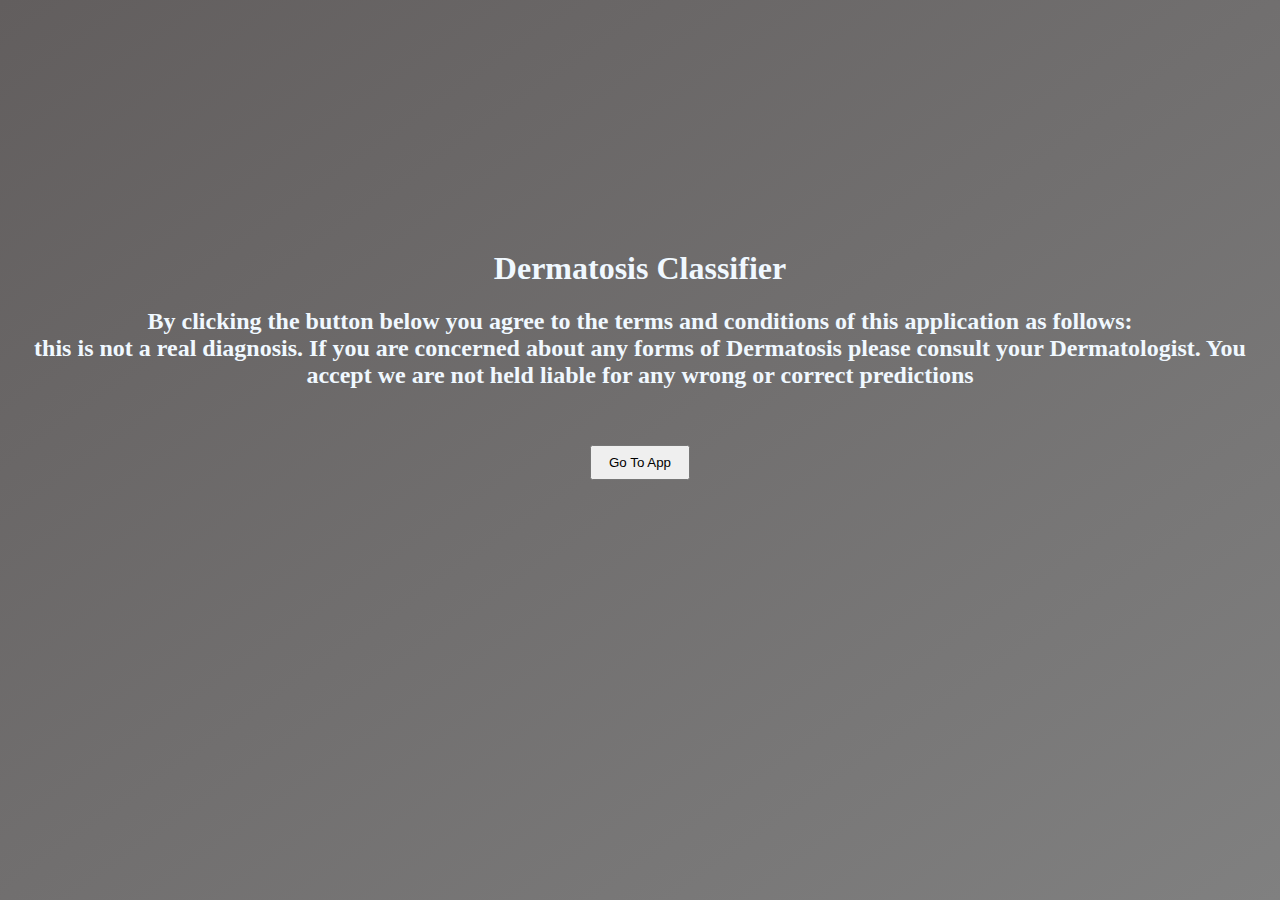
<file: Frontend/Frontend/Frontend/templates/home.html>
<html>
  <head>
    <title>Dermatosis Classifier</title>
    <meta charset="utf-8">
    <meta name="viewport" content="width=device-width, initial-scale=1">
    <link rel="stylesheet" href="index.css">
    <style>

    body {
        background: linear-gradient(to left top, grey, rgb(98, 94, 94)) fixed;
        text-align: center;
        margin-top: 250px;
    }
    h1 {
        text-align: center;
        color: aliceblue;
    }
    
    h2 {
        text-align: center;
        color: aliceblue;
    }
    
    
    form {
        display: inline-block;
    }
    </style>
  </head>
  <body>
    <h1>Dermatosis Classifier</h1>

    <h2> By clicking the button below you agree to the terms and conditions of this application as follows: <br/> this is not a real diagnosis. If you are concerned about any
   forms of Dermatosis please consult your Dermatologist. You accept we are not held liable for any wrong or correct predictions</h2>
    <br/>
    <br/>
    <form action=" http://192.168.200.44:8000//index">
        <input type="submit" value="Go To App" style="height: 35px; width: 100px;"/>
    </form>
  </body>
</html>
</file>
<file: Frontend/Frontend/Frontend/templates/index.css>
body {
  background: linear-gradient(to left top, blue, red) fixed;
}

h1 {
  text-align: center;
}
</file>
